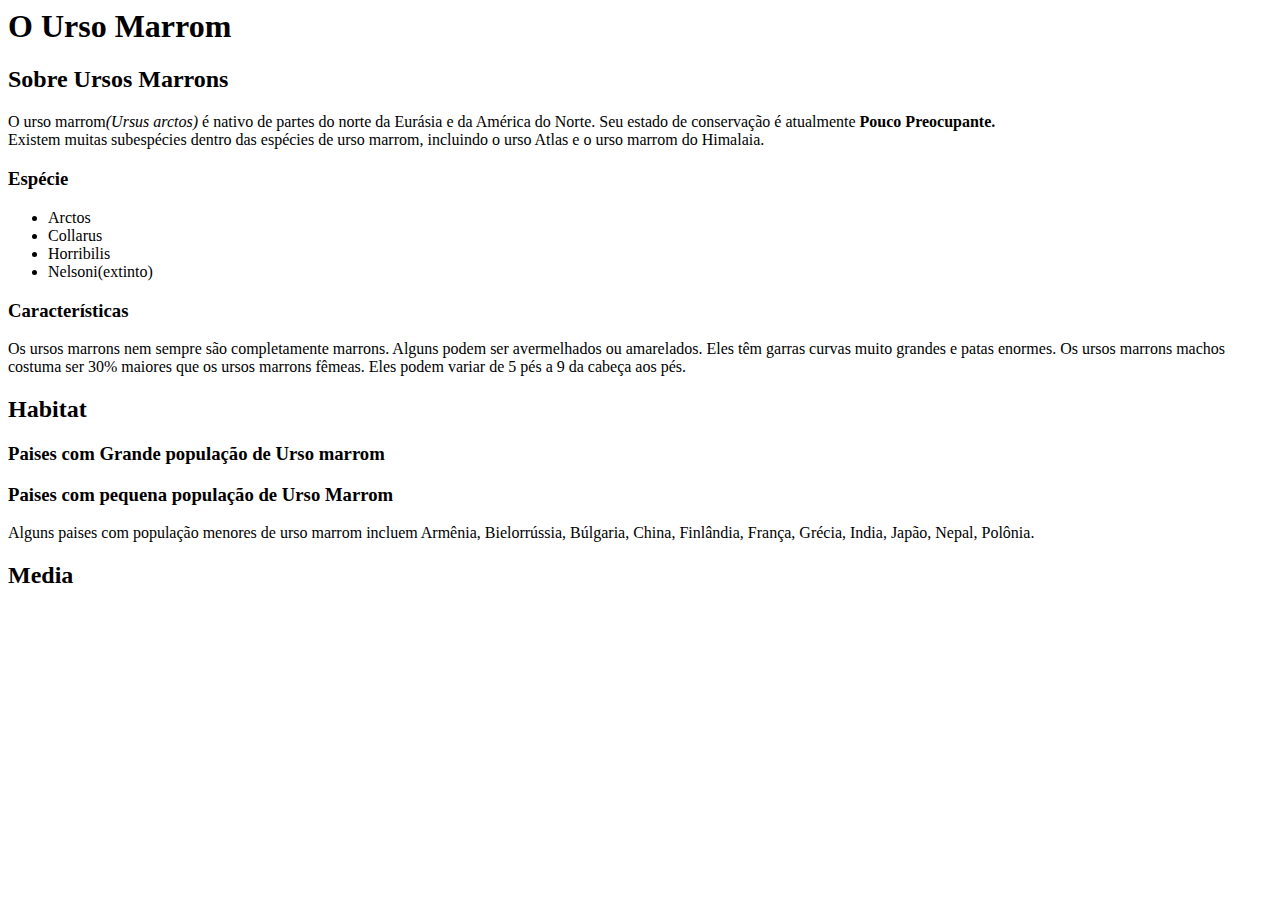
<file: 23-HTML/index.html>
<body>
    <h1>O Urso Marrom</h1>
    <div id="intro">
      <h2>Sobre Ursos Marrons</h2>
      <p>O urso marrom<em>(Ursus arctos)</em> é nativo de partes do norte da Eurásia e da América do Norte. Seu estado de conservação é atualmente <strong>Pouco Preocupante.</strong> <br></br.> Existem muitas subespécies dentro das espécies de urso marrom, incluindo o urso Atlas e o urso marrom do Himalaia.</p>
      <h3>Espécie</h3>
      <ul>
        <li>Arctos</li>
        <li>Collarus</li>
        <li>Horribilis</li>
        <li>Nelsoni(extinto)</li>
      </ul>
      <h3>Características</h3>
      <p>Os ursos marrons nem sempre são completamente marrons. Alguns podem ser avermelhados ou amarelados. Eles têm garras curvas muito grandes e patas enormes. Os ursos marrons machos costuma ser 30% maiores que os ursos marrons fêmeas. Eles podem variar de 5 pés a 9 da cabeça aos pés.</p>
    </div>
    <div id="habitat">
      <h2>Habitat</h2>
      <h3>Paises com Grande população de Urso marrom</h3>
      <h3>Paises com pequena população de Urso Marrom</h3>
      <p> Alguns paises com população menores de urso marrom incluem Armênia, Bielorrússia, Búlgaria, China, Finlândia, França, Grécia, India, Japão, Nepal, Polônia.</p>
    </div>
    <div id="media">
      <h2>Media</h2>
    </div>
  </body>
</file>
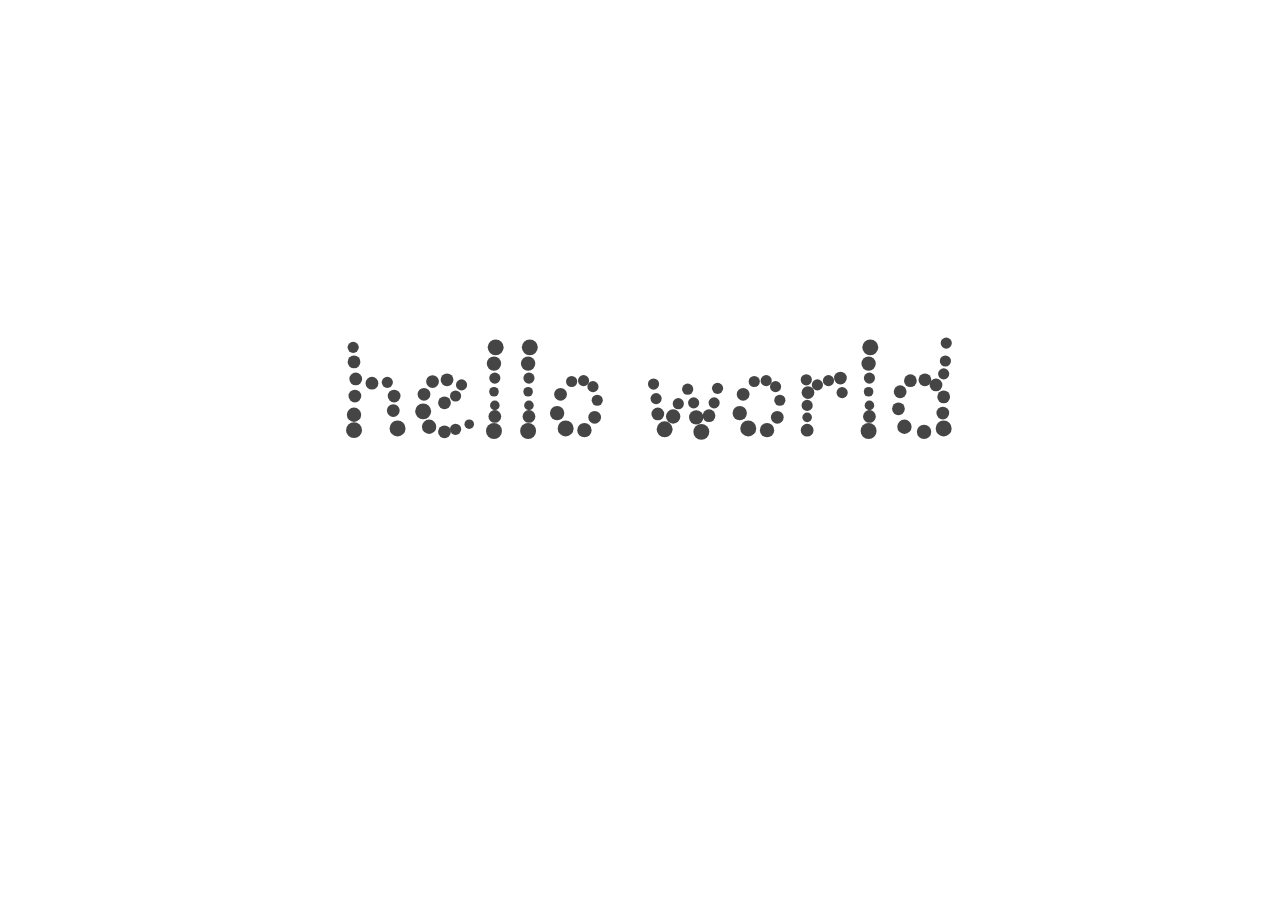
<file: HTML/14-HTML/index.html>
<!DOCTYPE html>
<html>
  <head>
    <script type="text/javascript" src="https://code.jquery.com/jquery-1.10.2.min.js"></script>
    <script type="text/javascript" src="alphabet.js"></script>
    <link rel="stylesheet" type="text/css" href="style.css">
  </head>
  <body>
    <canvas id="myCanvas"></canvas>

    <script type="text/javascript" src="bubbles.js"></script>
    <script type="text/javascript" src="index.js"></script>
  </body>
</html>
</file>
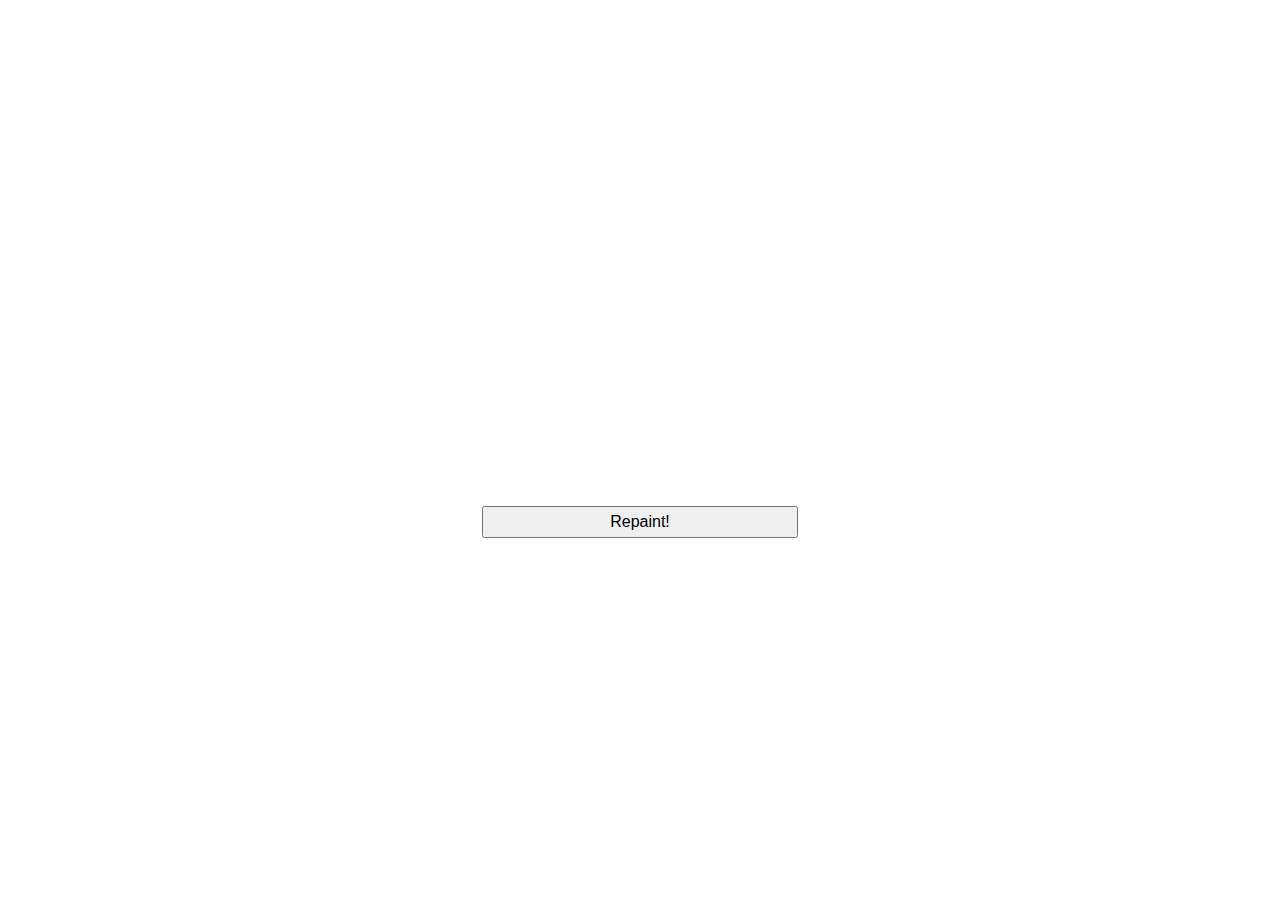
<file: HTML/15-HTML/index.html>
<html>
  <head>
    <link rel="stylesheet" type="text/css" href="style.css">

  </head>

  <body>
      <button >Repaint!</button>
  </body>
  
      <script>
        function getRandomColor(){
          let letters = '0123456789ABCDEF';
          let color = '#';
          for (let i = 0; i < 6; i++) {
            color += letters[Math.floor(Math.random() * 16)];
          }
          return color;
        }
        function changeColor(){
          let newColor = getRandomColor();
          document.body.style.backgroundColor = newColor;
        }
    </script>
  
</html>
</file>
<file: HTML/14-HTML/style.css>
* {
    box-sizing: border-box;
  }
  
  .footer {
    font-family: Helvetica, sans-serif;
    height: 100px;
    width: 100%;
    position: fixed;
    bottom: 0px;
    display: flex;
    align-items: center;
    justify-content: center;
  }
  
  .button {
    width: 150px;
    height: 50px;
    display: flex;
    align-items: center;
    justify-content: center;
    border: 2px solid rgb(32, 64, 86);
    color: rgb(32, 64, 86);
    transition: background-color 0.2s, color 0.2s;
  }
  
  .button:hover {
    cursor: pointer;
    background-color: rgb(32, 64, 86);;
    color: white;
    transition: background-color 0.2s, color 0.2s;
  }
</file>
<file: HTML/15-HTML/style.css>
button {
    display: block;
    margin-left: auto;
    margin-right: auto;
    width: 25%;
  	margin-top: 40%;
  	font-size: 16px;
  	padding: 5px;
}
</file>
